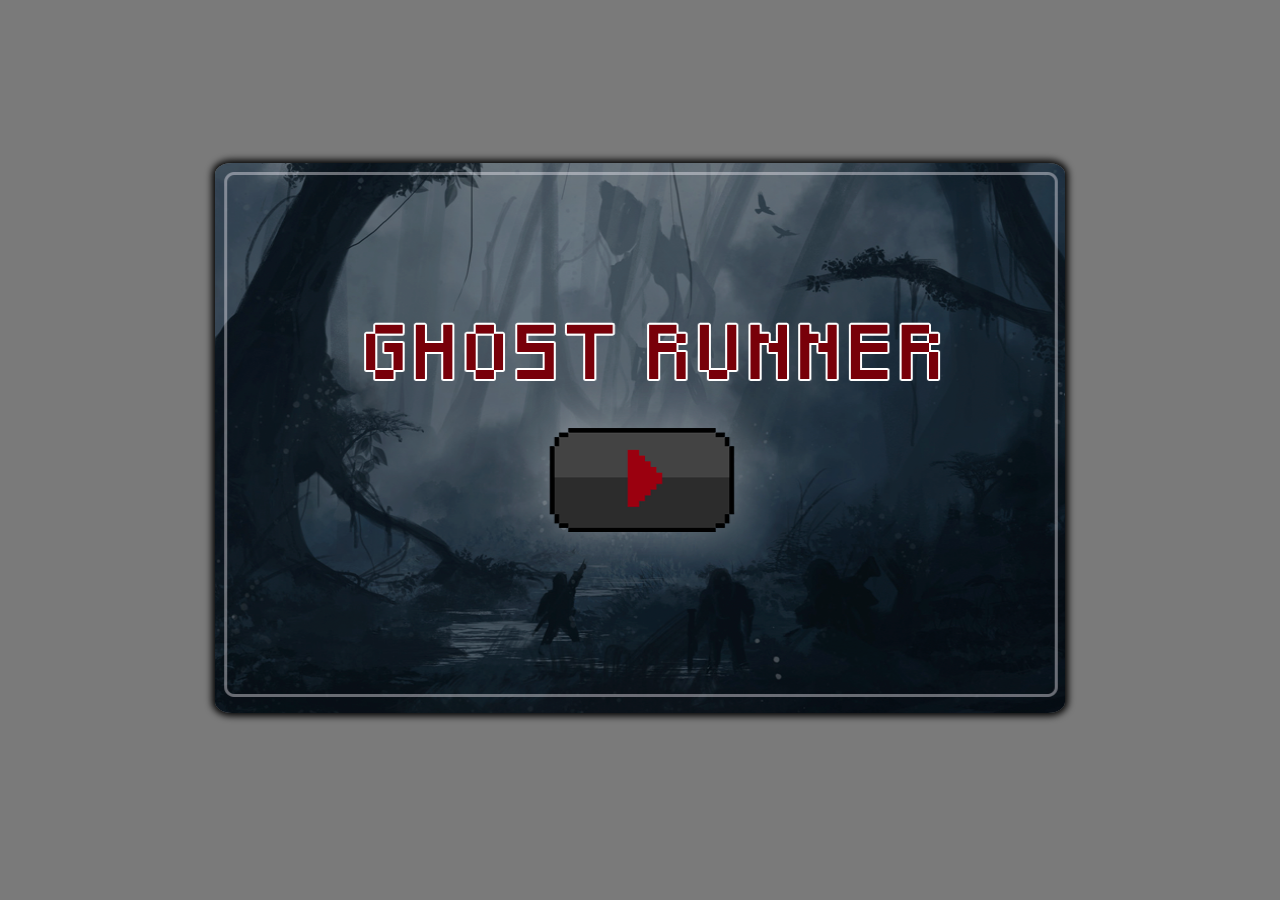
<file: index.html>
<!DOCTYPE html>
<html lang="pt">

<head>
    <meta charset="UTF-8">
    <meta name="viewport" content="width=device-width, initial-scale=1.0">
    <title>• Ghost Runner •</title>
    <script src="Sprite.js"></script>
    <script src="Explosion.js"></script>
    <script src="Scene.js"></script>
    <script src="Enemy.js"></script>
    <script src="AssetsManager.js"></script>
    <script src="Map.js"></script>
    <script src="Coin.js"></script>
    <script src="Portal.js"></script>
    <link rel="stylesheet" href="Style.css"/>
</head>

<body>
    <!-- <img src="./Assets/borda.png" width=930 height=615 style="margin-left: 14.5%; margin-top: -1%;"> -->
    <canvas></canvas>
    <script>
        var assetsMng = new AssetsManager();
        assetsMng.loadImage("player", "Assets/avatar.png");
        assetsMng.loadImage("explosion", "Assets/explosion.png");
        assetsMng.loadImage("chao", "Assets/chao.png");
        assetsMng.loadImage("enemy1", "Assets/ghost1.png");
        assetsMng.loadImage("enemy2", "Assets/ghost2.png");
        assetsMng.loadImage("chao2", "Assets/chao2.png");
        assetsMng.loadImage("tela", "Assets/tela.png");
        assetsMng.loadImage("ob", "Assets/obisidian.png");
        assetsMng.loadImage("vida", "Assets/vida.png");
        assetsMng.loadImage("borda", "Assets/borda.png");
        assetsMng.loadImage("Perdeu", "Assets/perdeu.png");
        assetsMng.loadImage("Play", "Assets/Play.png");
        assetsMng.loadImage("Start", "Assets/Start.png");
        assetsMng.loadImage("coin", "Assets/coin.png");
        assetsMng.loadImage("tut", "Assets/Tutorial.png");
        assetsMng.loadImage("Venceu", "Assets/Venceu.png");

        var canvas = document.querySelector("canvas");
        canvas.width = 850;
        canvas.height = 550;
        var ctx = canvas.getContext("2d");
        //canvas.style.border="black 5px solid";
        
        var estadoAtual;
        var estados = {
            jogar: 1,
            jogando: 2,
            perdeu: 3, 
            start: 4,
            tut: 5,
            ganhou: 6,
        }

        var teclas = {
            esquerda: 0,
            cima: 0,
            direita: 0,
            baixo: 0,
            espaco: 0
        }

        var mapa = new Map({COLUMNS:30, LINES:21, assets: assetsMng, m:
        [
        [2,2,2,2,2,2,2,2,2,2,2,2,2,3,3,2,2,2,2,2,2,2,2,2,2,2,2,2,2,2],
        [2,0,0,0,0,0,0,0,0,0,0,0,0,3,3,0,0,0,0,0,0,0,0,0,1,0,0,1,1,2],
        [2,0,0,1,1,1,0,0,0,0,0,0,3,3,3,1,1,0,1,0,0,0,0,0,1,0,0,4,1,2],
        [2,0,1,1,0,1,1,1,0,0,0,0,3,3,0,0,1,0,1,1,0,1,0,0,1,0,0,0,0,2],
        [2,0,1,1,0,0,0,1,1,1,0,0,3,3,0,0,0,0,0,1,0,1,1,0,0,0,0,0,0,2],
        [2,0,0,0,0,0,0,0,0,0,0,0,3,3,0,0,0,0,0,1,0,0,1,1,0,0,0,0,1,2],
        [2,0,1,1,0,0,1,1,0,0,0,3,3,3,1,1,0,0,0,0,0,0,0,0,0,0,0,0,1,2],
        [2,0,0,0,0,0,1,0,0,0,3,3,3,3,1,1,0,0,0,0,1,0,0,0,0,1,1,1,1,2],
        [2,0,0,0,0,0,1,0,0,0,3,3,0,0,0,1,0,0,0,0,1,1,4,0,0,1,0,0,0,2],
        [2,0,1,1,0,1,1,4,0,0,3,3,0,0,0,0,0,0,0,0,1,1,1,0,0,1,0,0,0,2],
        [2,0,0,0,0,0,1,1,1,1,3,3,0,0,0,0,0,1,0,0,0,0,0,0,0,0,0,0,1,2],
        [2,0,0,0,0,0,0,0,0,0,3,3,0,0,0,0,0,0,0,0,0,1,1,1,1,0,0,0,0,2],
        [2,0,0,0,0,0,1,1,0,0,3,3,0,1,0,1,1,1,0,0,0,0,0,0,0,0,0,0,0,2],
        [2,0,0,0,0,1,1,0,0,0,3,3,0,1,0,1,0,0,0,0,0,1,0,0,0,0,0,1,1,2],
        [2,0,0,0,0,0,1,0,0,0,5,5,0,1,1,1,0,0,0,0,0,1,1,1,1,0,0,0,0,2],
        [2,0,1,1,0,0,0,0,0,0,3,3,0,0,0,0,0,0,0,0,0,0,0,0,1,0,0,0,0,2],
        [2,0,1,4,0,0,0,1,1,0,3,3,0,0,0,0,0,1,0,0,0,0,0,0,1,1,0,0,1,2],
        [2,0,0,0,0,0,0,0,0,0,3,3,3,3,0,0,0,0,0,0,1,0,0,0,4,1,0,0,0,2],
        [2,0,1,1,0,0,1,1,0,0,0,0,0,3,0,0,0,1,1,1,1,0,0,1,1,1,0,0,0,2],
        [2,0,0,0,0,1,1,0,0,0,0,1,0,3,1,1,0,0,0,0,0,0,0,0,0,0,0,0,0,2],
        [2,2,2,2,2,2,2,2,2,2,2,2,2,3,2,2,2,2,2,2,2,2,2,2,2,2,2,2,2,2],
        ]
        });

        var cena1 = new Scene({ ctx: ctx, w: canvas.width, h: canvas.height, assets: assetsMng, map: mapa });

        var pc = new Sprite({ x: 45, y: 250, w: 20, h: 20, assets: assetsMng, scene: cena1, comportar: porTeclasDirecionais(teclas), props: { tipo: "pc" }});
        var npc = new Enemy({ x: 100+300*Math.random(), y:100+300*Math.random(), w: 32, h:32, a: 7, vm: 100, pc: pc, map: mapa, assets: assetsMng, comportar: persegue( pc ), props: { tipo: "npc" }});
        var portal = new Portal ({assets: assetsMng});
        
        cena1.adicionar(pc);
        cena1.adicionar(npc);
            cena1.adicionar(new Coin({x: 32*14, 
                                     y: 32*13, assets: assetsMng, scene: cena1, map: mapa }));
            cena1.adicionar(new Coin({x: 32*8, 
                                     y: 32*9, assets: assetsMng, scene: cena1, map: mapa }));  
            cena1.adicionar(new Coin({x: 32*12, 
                                     y: 32*19, assets: assetsMng, scene: cena1, map: mapa }));    
            cena1.adicionar(new Coin({x: 32*28, 
                                     y: 32*3, assets: assetsMng, scene: cena1, map: mapa }));
            cena1.adicionar(new Coin({x: 32*15, 
                                     y: 32*1, assets: assetsMng, scene: cena1, map: mapa }));
            cena1.adicionar(new Coin({x: 32*23, 
                                     y: 32*15, assets: assetsMng, scene: cena1, map: mapa }));
            cena1.adicionar(new Coin({x: 32*28, 
                                     y: 32*11, assets: assetsMng, scene: cena1, map: mapa }));
        cena1.adicionar(portal);

        //cena1.adicionar(new Enemy({ x: 100+300*Math.random(), y:100+300*Math.random(), w: 32, h:32, a: 7, vm: 100, pc: pc, map: mapa, assets: assetsMng, comportar: persegue( pc ), props: { tipo: "pc" }}));
        
        
        function persegue(alvo){
            return function(){
                this.vx =  40 * Math.sign(alvo.x - this.x);
                this.vy =  40 * Math.sign(alvo.y - this.y);
            }
        }

        function porTeclasDirecionais(teclas) {
            return function () {
                if (teclas.esquerda) { this.vx = -90; }
                if (teclas.direita) { this.vx = +90; }
                if (teclas.esquerda === teclas.direita) { this.vx = 0; }

                if (teclas.cima) { this.vy = -90; }
                if (teclas.baixo) { this.vy = 90; }
                if (teclas.cima === teclas.baixo) { this.vy = 0; }

                if (teclas.espaco && this.cooldown <= 0){
                    //var explosion = new Explosion({x: this.x+3, y:this.y+3});
                    //this.scene.adicionar(explosion);
                    //this.cooldown = 1;
                }
                
            }
        }
        addEventListener("keydown", function (e) {
            switch (e.keyCode) {
                case 32:
                    teclas.espaco = 1;
                    break;
                case 37:
                    teclas.esquerda = 1;
                    break;
                case 38:
                    teclas.cima = 1;
                    break;
                case 39:
                    teclas.direita = 1;
                    break;
                case 40:
                    teclas.baixo = 1;
                    break;
                case 13:
                    if( estadoAtual == estados.tut){
                        estadoAtual = estados.start;
                    }
                    else if( estadoAtual == estados.start){
                        estadoAtual = estados.jogando
                    }  
                    break;
            }
        });
        addEventListener("keyup", function (e) {
            switch (e.keyCode) {
                case 32:
                    teclas.espaco = 0;
                    break;
                case 37:
                    teclas.esquerda = 0;
                    break;
                case 38:
                    teclas.cima = 0;
                    break;
                case 39:
                    teclas.direita = 0;
                    break;
                case 40:
                    teclas.baixo = 0;
                    break;
            }
        });

        addEventListener("mousedown", function (e){
            if( estadoAtual == estados.perdeu){
                npc.x =  100+300*Math.random(); 
                npc.y = 100+300*Math.random();
                pc.x = 45;
                pc.y = 250;
                pc.vidas = 5;
                pc.score = 0;
                estadoAtual = estados.start;
            } 
            else if( estadoAtual == estados.jogar){
                estadoAtual = estados.tut;
            } else if( estadoAtual == estados.ganhou){
                    npc.x =  100+300*Math.random(); 
                    npc.y = 100+300*Math.random();
                    pc.x = 45;
                    pc.y = 250;
                    pc.vidas = 5;
                    pc.score = 0;
                    portal.x = 2000;
                    estadoAtual = estados.jogar;
            }             
        });

        function passo(t) {
            ctx.clearRect(0,0, canvas.width, canvas.height);
                ctx.save();
                pc.movimento = teclas;
                ctx.scale(1.5, 1.5);
                ctx.translate(canvas.width/(2*1.5)-pc.x, (canvas.height/(2*1.5)-pc.y));
                ctx.clearRect(0,0, canvas.width, canvas.height);
                dt = (t - anterior) / 1000;
                
            if(assetsMng.progresso() === 100 && estadoAtual == estados.jogando){
                cena1.passo(dt, ctx);
            }
            if( pc.vidas == -100){                
                estadoAtual = estados.perdeu;
            }
                
                anterior = t;
                //ctx.fillText(1 / dt, 10, 20);
                requestAnimationFrame(passo);
                ctx.restore();
        if(estadoAtual == estados.jogando){
                ctx.fillStyle = "WHITE";
                ctx.font = "35px bold optima";
                ctx.fillText(pc.score, 431, 44);
                ctx.fillStyle = "WHITE";
                ctx.font = "30px bold optima";
                ctx.fillText("SCORE:", 320, 41);
        } 
            
        if ( estadoAtual == estados.jogar){
            ctx.drawImage(assetsMng.img("Play"), 0, 0, 860, 550);
        } 
        if( estadoAtual == estados.perdeu){
            ctx.drawImage(assetsMng.img("Perdeu"), 0, 0, 860, 550);
        }
        if( estadoAtual == estados.start){
            ctx.drawImage(assetsMng.img("Start"), 0, 0, 860, 550);
        }
        if( estadoAtual == estados.tut){
            ctx.drawImage(assetsMng.img("tut"), 0, 0, 860, 550);
        }
        if( pc.score == 1 && estadoAtual == estados.jogando){
            portal.x = 14*32; 

            if(pc.colidiuCom( portal ) && estadoAtual == estados.jogando){
                ctx.drawImage(assetsMng.img("Venceu"), 0, 0, 860, 550);
                }   
            }
    }
    
        var dt, anterior = 0;
        estadoAtual = estados.jogar;
        requestAnimationFrame(passo);
    </script>
</body>

</html>
</file>
<file: Style.css>
canvas{
    position: absolute;
    top: 0px;
    bottom: 25px;
    left: 0px;
    right: 0px;
    margin: auto;
    border-radius: 2%;
    box-shadow: 0px 0px 7px 3px black;

}

h1{
    font-size: 25px;
    font-family: 'Segoe UI', Tahoma, Geneva, Verdana, sans-serif;
    text-align: left;
}

body {
    background-color: rgb(122, 122, 122);
}
</file>
